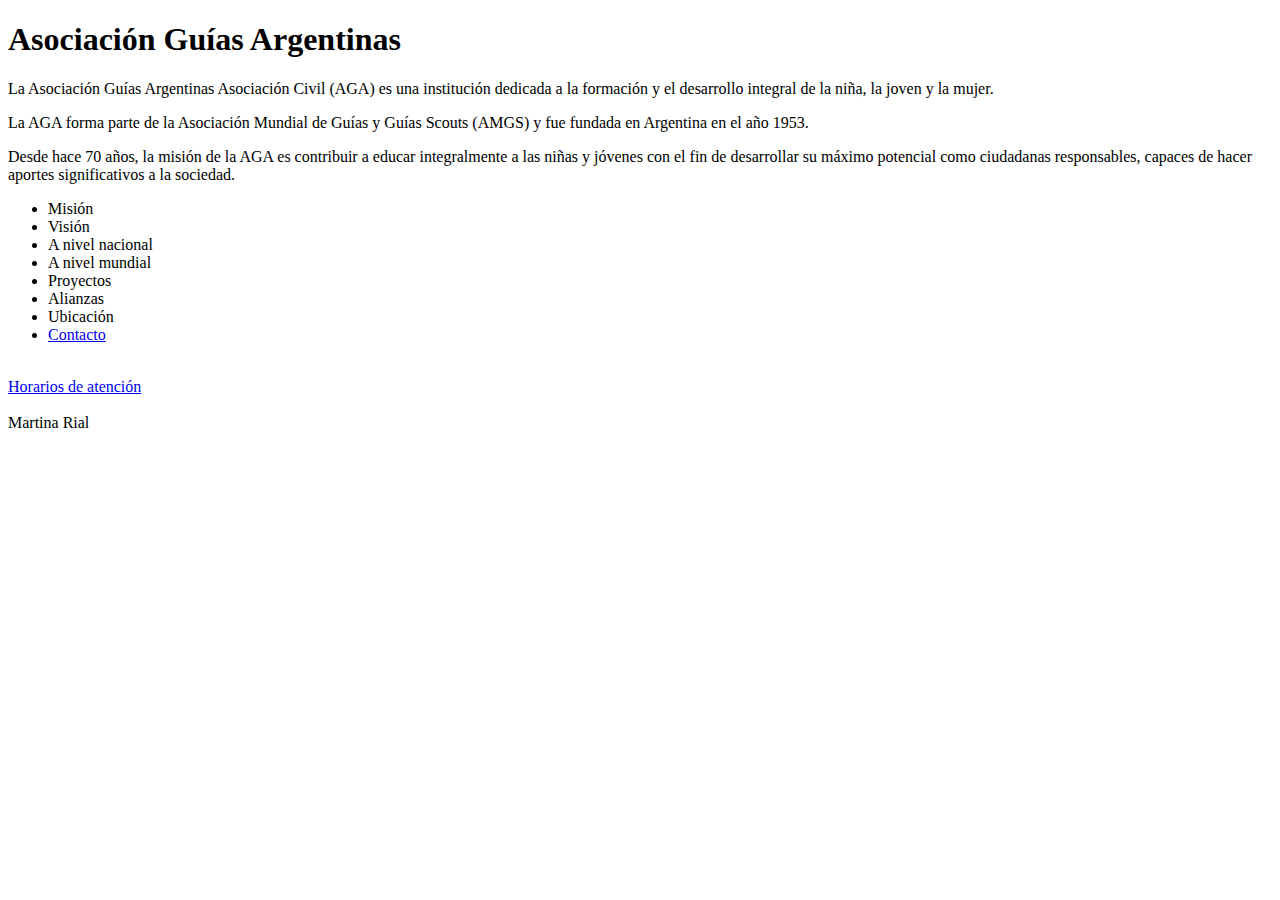
<file: index.html>
<!DOCTYPE html>
<html lang="en">

<head>
    <meta charset="UTF-8">
    <meta http-equiv="X-UA-Compatible" content="IE=edge">
    <meta name="viewport" content="width=, initial-scale=1.0">
    <link rel="stylesheet" href="style.css">
</head> 
<header> <h1><link rel="stylesheet" href="style.css"> Asociación Guías Argentinas</header></h1>

<body>
<title>Asociación Guías Argentinas</title>
    <p>La Asociación Guías Argentinas Asociación Civil (AGA) es una institución dedicada a la formación y el desarrollo
        integral de la niña, la joven y la mujer.</p>
    <p>La AGA forma parte de la Asociación Mundial de Guías y Guías Scouts (AMGS) y fue fundada en Argentina en el año
        1953.</p>
    <p>Desde hace 70 años, la misión de la AGA es contribuir a educar integralmente a las niñas y jóvenes con el fin de
        desarrollar su máximo potencial como ciudadanas responsables, capaces de hacer aportes significativos a la
        sociedad.</p>
</body>
<ul> <flex-direction: column;> <li>Misión</li> <li>Visión</li> </flex-direction:>
    
    <li>A nivel nacional</li>
    <li>A nivel mundial</li>
    <li>Proyectos</li>
    <li>Alianzas</li>
    <li>Ubicación</li>
    <li> <a href="contactos.html"> Contacto</a></li>
</ul>
<br>
<a href="horarios de atencion.html"> Horarios de atención</a>
<br>
<div>
    <br>

<footer> Martina Rial</footer>

</html>
</file>
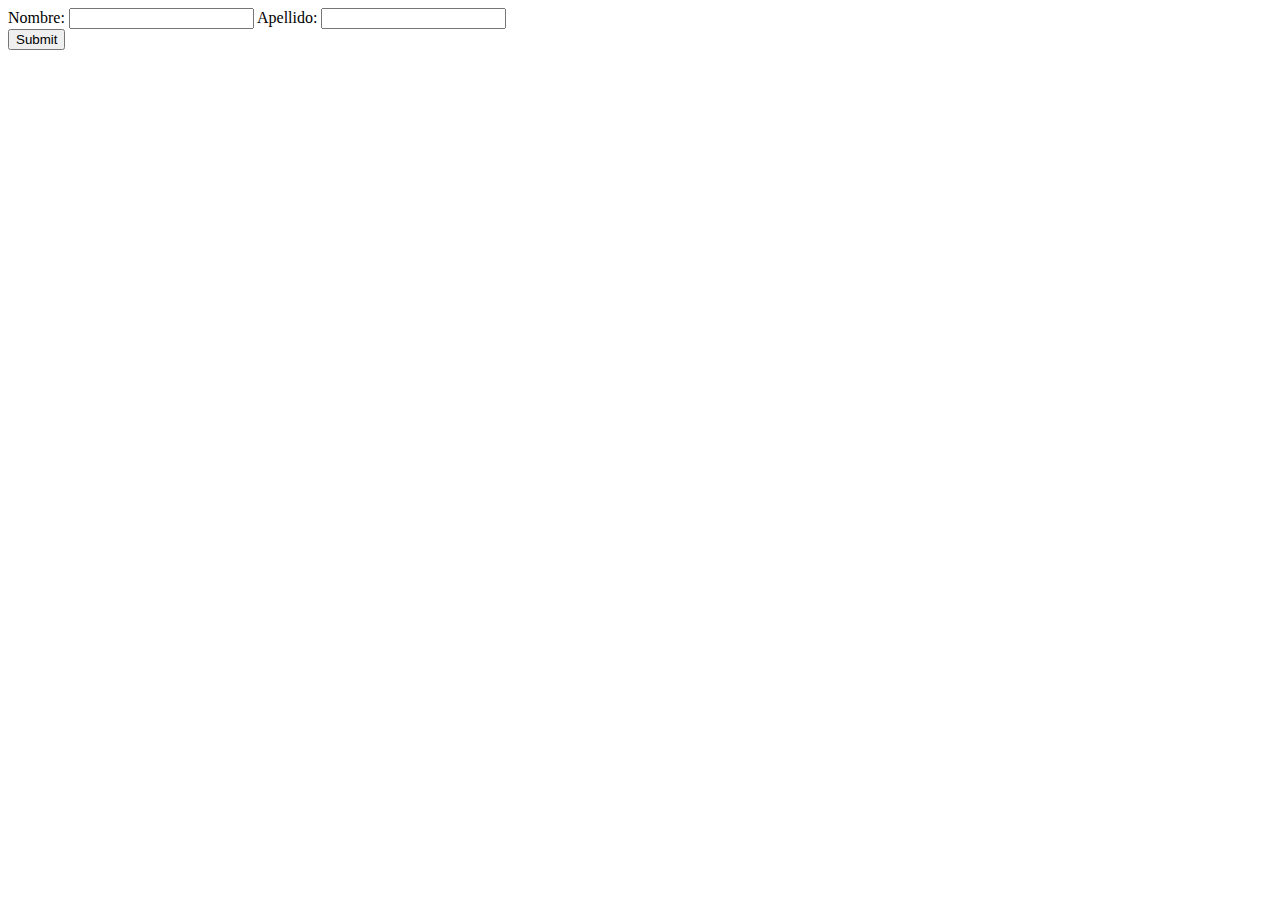
<file: contactos.html>
<!DOCTYPE html>
<html lang="en">
<head>
    <meta charset="UTF-8">
    <meta http-equiv="X-UA-Compatible" content="IE=edge">
    <meta name="viewport" content="width=device-width, initial-scale=1.0">
    <title>Document</title>
</head>
<body>
    <form method="" action="">
        Nombre: <input type="text" name="Nombre">
        Apellido: <input type="text" name="Apellido">
        <br>
        <input type="submit" name="Enviar">
    </form>
</body>
</html>
</file>
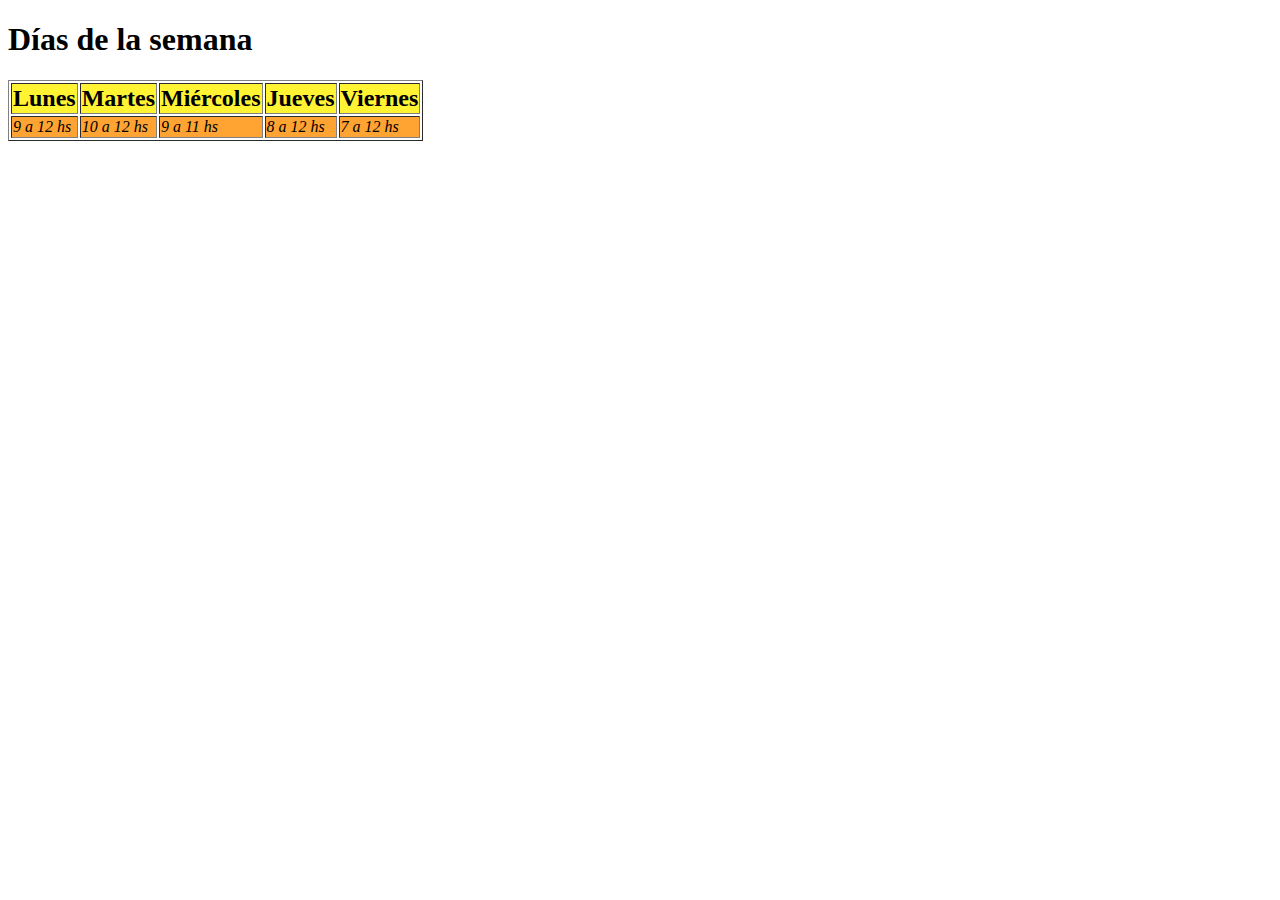
<file: horarios de atencion.html>
<!DOCTYPE html>
<html lang="en">
<head>
    <meta charset="UTF-8">
    <meta http-equiv="X-UA-Compatible" content="IE=edge">
    <meta name="viewport" content="width=Ho, initial-scale=1.0">
    <title>Document</title>
</head>
<body>
<table border="1">
    <h1><b>Días de la semana </h1></b>
    <tr bgcolor="#fff333"> 
        <td><b><font size=5>Lunes</font></b></td>
        <td><b><font size=5>Martes</font></b></td>
        <td><b><font size=5>Miércoles</font></b></td>
        <td><b><font size=5>Jueves</font></b></td>
        <td><b><font size=5>Viernes</font></b></td>
    </tr>
        
    <tr bgcolor="#ffa332">
        <td><i>9 a 12 hs</i> </td>
        <td><i>10 a 12 hs</i></td>
        <td><i>9 a 11 hs</i></td>
        <td><i>8 a 12 hs</i></td>
        <td><i>7 a 12 hs</i></td>
    </tr>
</table>
</body>
</html>
</file>
<file: style.css>
body 
{header: color #33cfff}
</file>
